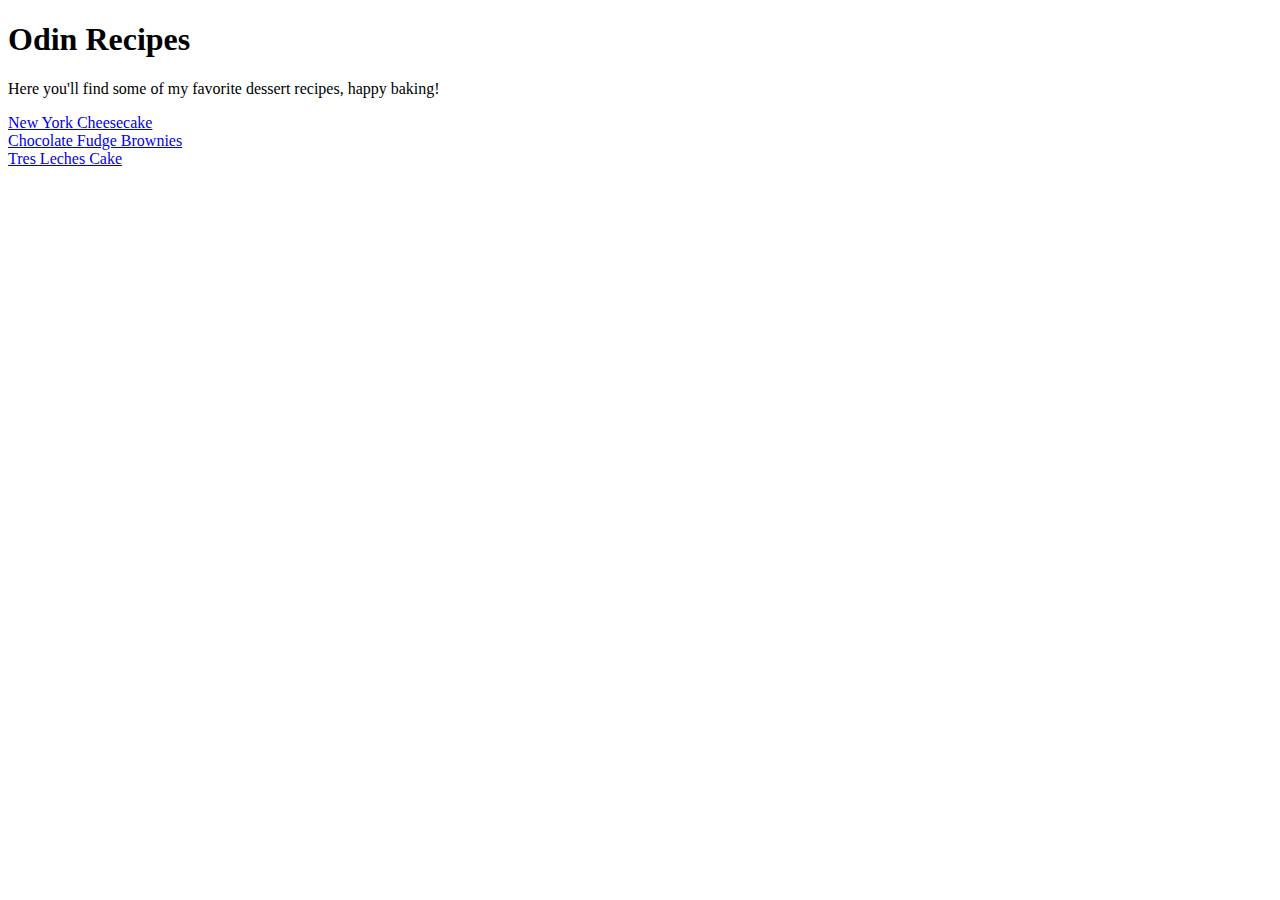
<file: index.html>
<!DOCTYPE html>
<html lang="en">
    <head>
        <meta charset="utf-8">
        <title>Homepage: Shak0121's favorite dessert recipes</title>
    </head>

    <body>
      <h1>Odin Recipes</h1> 
      <p>Here you'll find some of my favorite dessert recipes, happy baking!</p>
      <li><a href="recipes/cheesecake.html">New York Cheesecake</a></li>
      <li><a href="recipes/brownies.html">Chocolate Fudge Brownies</a></li>
      <li><a href="recipes/Tres-leches-cake.html">Tres Leches Cake</a></li>
    </body>
</html>
</file>
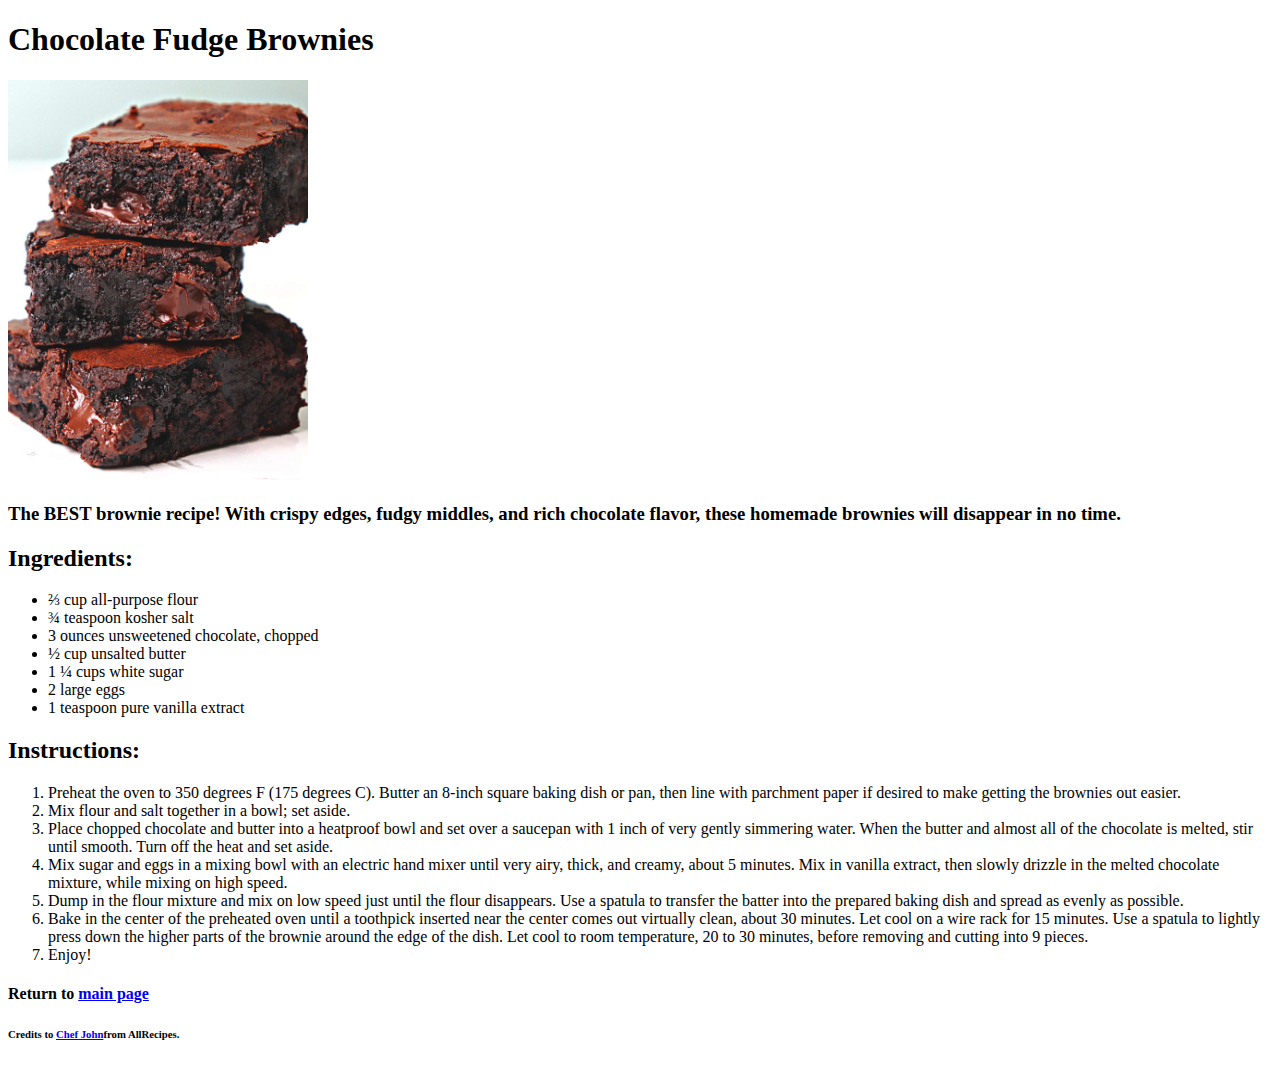
<file: recipes/brownies.html>
<!DOCTYPE html>
<html lang="en">
    <head>
        <meta charset="utf-8">
        <title>Chocolate Fudge Brownies</title>
    </head>

    <body>
        <h1>Chocolate Fudge Brownies</h1>
        <img src="../recipe-images/Brownies.jpg" alt="Three stacked chocolate fudge brownies" 
        height="400" width="300">

        <p><h3>The BEST brownie recipe! With crispy edges, fudgy middles, and rich chocolate flavor,
            these homemade brownies will disappear in no time.</h3></p>
       
        <h2>Ingredients:</h2>
        <ul>
            <li>⅔ cup all-purpose flour</li>
            <li>¾ teaspoon kosher salt</li>
            <li>3 ounces unsweetened chocolate, chopped</li>
            <li>½ cup unsalted butter</li>
            <li>1 ¼ cups white sugar</li>
            <li>2 large eggs</li>
            <li>1 teaspoon pure vanilla extract</li> 
        </ul>

        <h2>Instructions:</h2>
        <ol>
            <li>Preheat the oven to 350 degrees F (175 degrees C). 
            Butter an 8-inch square baking dish or pan, then line with parchment paper if desired to make getting the brownies out easier.</li>
            <li>Mix flour and salt together in a bowl; set aside.</li>
            <li>Place chopped chocolate and butter into a heatproof bowl and set over a saucepan with 1 inch of very gently simmering water. When the butter and almost all of the chocolate is melted, stir until smooth. Turn off the heat and set aside.</li>
            <li>Mix sugar and eggs in a mixing bowl with an electric hand mixer until very airy, thick, and creamy, about 5 minutes. Mix in vanilla extract, then slowly drizzle in the melted chocolate mixture, while mixing on high speed.</li>
            <li>Dump in the flour mixture and mix on low speed just until the flour disappears. Use a spatula to transfer the batter into the prepared baking dish and spread as evenly as possible.</li>
            <li>Bake in the center of the preheated oven until a toothpick inserted near the center comes out virtually clean, about 30 minutes. Let cool on a wire rack for 15 minutes. Use a spatula to lightly press down the higher parts of the brownie around the edge of the dish. Let cool to room temperature, 20 to 30 minutes, before removing and cutting into 9 pieces.</li>
            <li>Enjoy!</li>
        </ol>

        <h4>Return to <a href="../index.html">main page</a></h4>
         
        <h6>Credits to <a href="https://www.allrecipes.com/recipe/282866/the-best-brownies/">Chef John</a>from AllRecipes.</h6>
    </body>
</html>
</file>
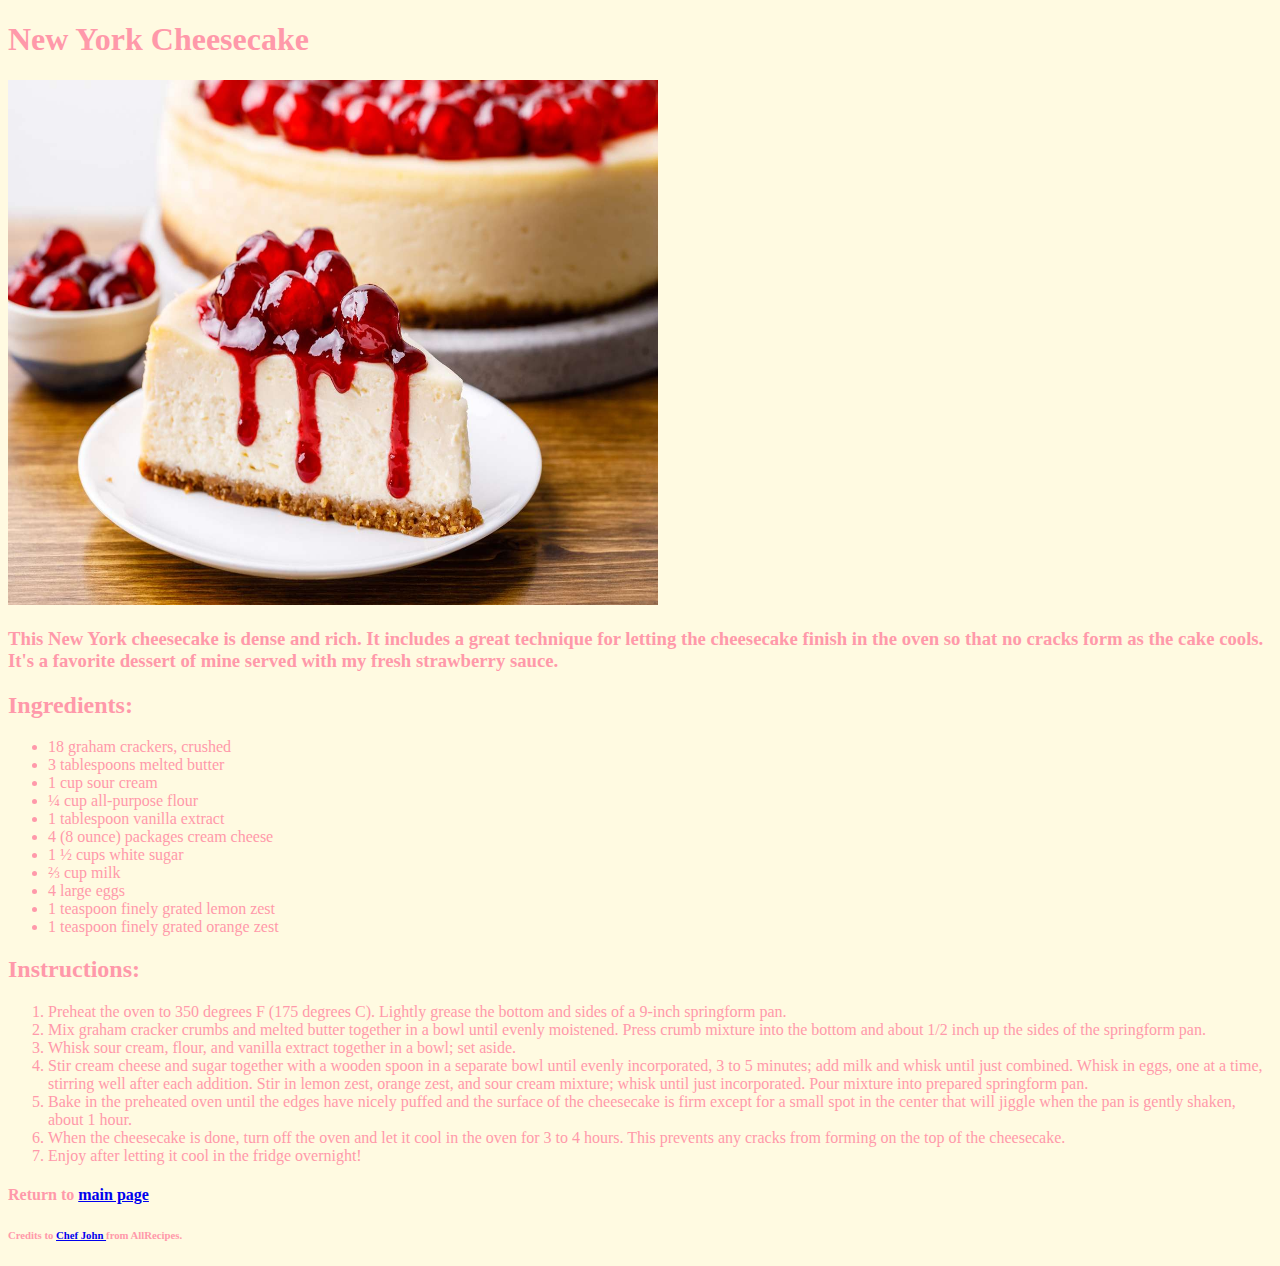
<file: recipes/cheesecake.html>
<!DOCTYPE html>
<html lang="en">
    <head>
        <meta charset="utf-8">
        <title>New York Cheesecake</title>
        <link rel="stylesheet" href="../cheesecake.css">
    </head> 

    <body>
        <h1 class="heading">New York Cheesecake</h1>
        <img src="../recipe-images/Cheesecake.jpg" alt="Image of cheesecake with berry sauce on top" width="650" height="525>"
    
        <p><h3>This New York cheesecake is dense and rich. It includes a great technique for letting the cheesecake finish in the oven so that no cracks form as the cake cools. It's a favorite dessert of mine served with my fresh strawberry sauce.</h3></p>
        <h2>Ingredients:</h2>
        <ul>
            <li>18 graham crackers, crushed</li>
            <li>3 tablespoons melted butter</li>
            <li>1 cup sour cream</li>
            <li>¼ cup all-purpose flour</li>
            <li>1 tablespoon vanilla extract</li>
            <li>4 (8 ounce) packages cream cheese</li>
            <li>1 ½ cups white sugar</li>
            <li>⅔ cup milk</li>
            <li>4 large eggs</li>
            <li>1 teaspoon finely grated lemon zest</li>
            <li>1 teaspoon finely grated orange zest</li>
        </ul>

        <h2>Instructions:</h2>
        <ol>
            <li>Preheat the oven to 350 degrees F (175 degrees C). Lightly grease the bottom and sides of a 9-inch springform pan.</li>  
            <li>Mix graham cracker crumbs and melted butter together in a bowl until evenly moistened. Press crumb mixture into the bottom and about 1/2 inch up the sides of the springform pan.</li>  
            <li>Whisk sour cream, flour, and vanilla extract together in a bowl; set aside.</li>  
            <li>Stir cream cheese and sugar together with a wooden spoon in a separate bowl until evenly incorporated, 3 to 5 minutes; add milk and whisk until just combined. Whisk in eggs, one at a time, stirring well after each addition. Stir in lemon zest, orange zest, and sour cream mixture; whisk until just incorporated. Pour mixture into prepared springform pan.</li>  
            <li>Bake in the preheated oven until the edges have nicely puffed and the surface of the cheesecake is firm except for a small spot in the center that will jiggle when the pan is gently shaken, about 1 hour.</li>  
            <li>When the cheesecake is done, turn off the oven and let it cool in the oven for 3 to 4 hours. This prevents any cracks from forming on the top of the cheesecake.</li>  
            <li>Enjoy after letting it cool in the fridge overnight!</li>  
        </ol>

        <h4>Return to <a href="../index.html">main page</a></h4>

        <h6>Credits to <a href="https://www.allrecipes.com/recipe/221142/new-york-style-cheesecake/">Chef John </a>from AllRecipes.</h6>
    </body>

</html>
</file>
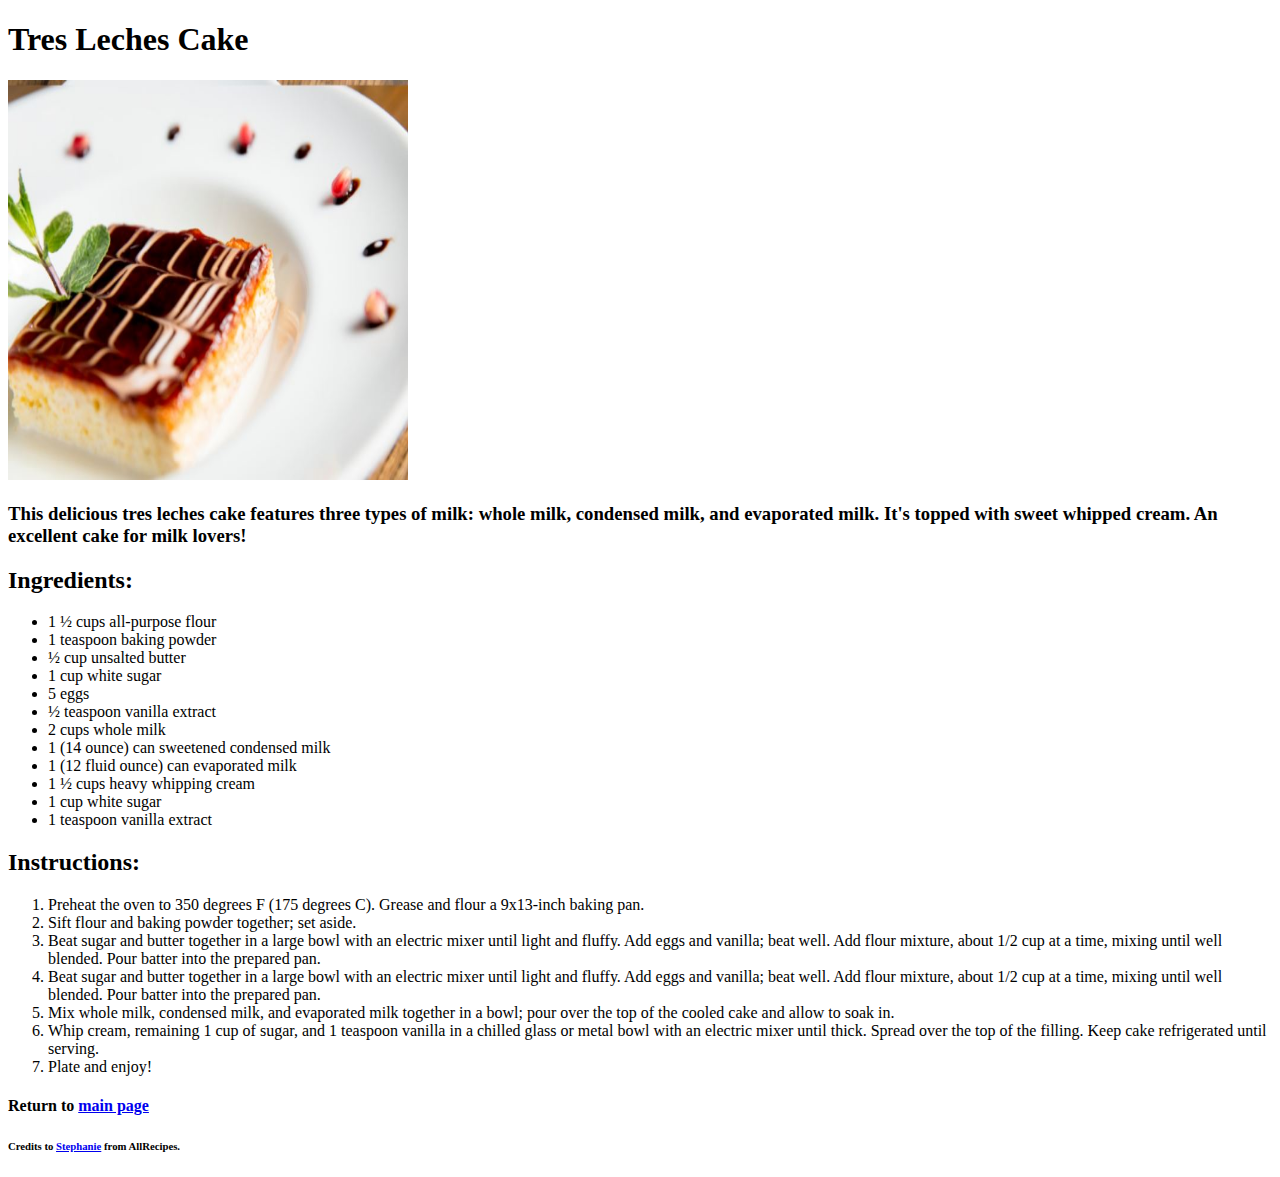
<file: recipes/Tres-leches-cake.html>
<!DOCTYPE html>
<html lang="en">
    <head>
        <meta charset="utf-8">
        <title>Tres Leches Cake</title>
    </head>

    <body>
        <h1>Tres Leches Cake</h1>
        <img src="../recipe-images/Tres-leches.jpg" alt="Image of tres leches cake" width="400" height="400">
        <p><h3>This delicious tres leches cake features three types of milk: whole milk, condensed milk, and evaporated milk. It's topped with sweet whipped cream. An excellent cake for milk lovers!</h3></p>
    
        <h2>Ingredients:</h2>
        <ul>
            <li>1 ½ cups all-purpose flour</li>
            <li>1 teaspoon baking powder</li>
            <li>½ cup unsalted butter</li>
            <li>1 cup white sugar</li>
            <li>5 eggs</li>
            <li>½ teaspoon vanilla extract</li>
            <li>2 cups whole milk</li>
            <li>1 (14 ounce) can sweetened condensed milk</li>
            <li>1 (12 fluid ounce) can evaporated milk</li>
            <li>1 ½ cups heavy whipping cream</li>
            <li>1 cup white sugar</li>
            <li>1 teaspoon vanilla extract</li>
        </ul>

        <h2>Instructions:</h2>
        <ol>
            <li>Preheat the oven to 350 degrees F (175 degrees C). Grease and flour a 9x13-inch baking pan.</li>
            <li>Sift flour and baking powder together; set aside.</li>
            <li>Beat sugar and butter together in a large bowl with an electric mixer until light and fluffy. Add eggs and vanilla; beat well. Add flour mixture, about 1/2 cup at a time, mixing until well blended. Pour batter into the prepared pan.</li>
            <li>Beat sugar and butter together in a large bowl with an electric mixer until light and fluffy. Add eggs and vanilla; beat well. Add flour mixture, about 1/2 cup at a time, mixing until well blended. Pour batter into the prepared pan.</li>
            <li>Mix whole milk, condensed milk, and evaporated milk together in a bowl; pour over the top of the cooled cake and allow to soak in.</li>
            <li>Whip cream, remaining 1 cup of sugar, and 1 teaspoon vanilla in a chilled glass or metal bowl with an electric mixer until thick. Spread over the top of the filling. Keep cake refrigerated until serving.</li>
            <li>Plate and enjoy!</li>
        </ol>

        <h4>Return to <a href="../index.html">main page</a></h4>

        <h6>Credits to <a href="https://www.allrecipes.com/recipe/7399/tres-leches-milk-cake/">Stephanie<a> from AllRecipes.</h6>
    </body>
</html>
</file>
<file: cheesecake.css>
heading {
    color: rgb(255, 93, 120);
}

body {
    font-family: Georgia, 'Times New Roman', Times, serif;
    color:rgb(255, 153, 170);
    background-color: rgb(255, 250, 225);
}
</file>
